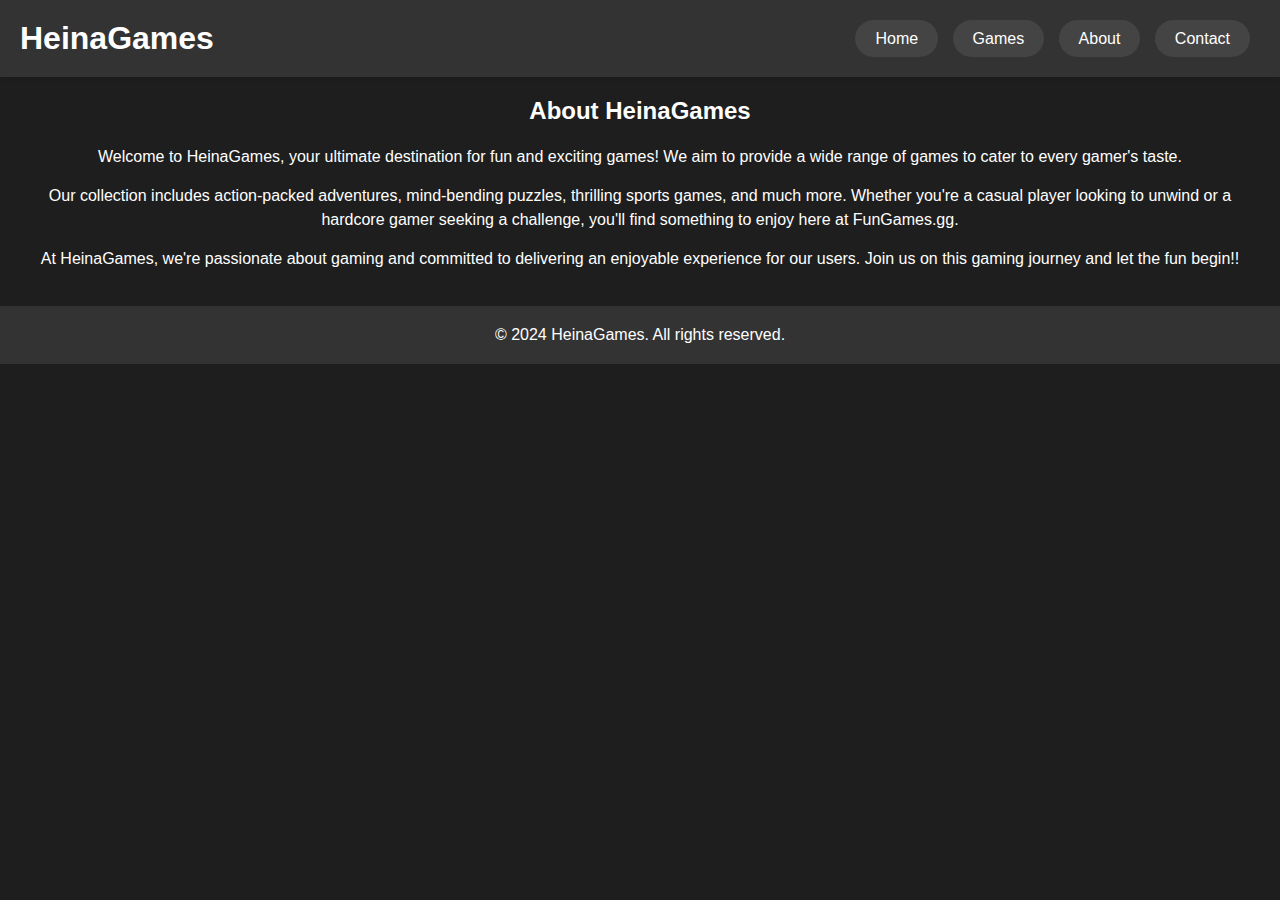
<file: about.html>
<!DOCTYPE html>
<html lang="en">
<head>
    <meta charset="UTF-8">
    <meta name="viewport" content="width=device-width, initial-scale=1.0">
    <title>About HeinaGames</title>
    <link rel="stylesheet" href="styles.css">
</head>
<body>
    <header>
        <div class="header-content">
            <h1 class="website-name">HeinaGames</h1>
            <nav>
                <ul>
                    <li><a href="index.html" class="btn">Home</a></li>
                    <li><a href="games.html" class="btn">Games</a></li>
                    <li><a href="about.html" class="btn">About</a></li>
                    <li><a href="contact.html" class="btn">Contact</a></li>
                </ul>
            </nav>
        </div>
    </header>

    <section class="about-section">
        <h2>About HeinaGames</h2>
        <p>Welcome to HeinaGames, your ultimate destination for fun and exciting games! We aim to provide a wide range of games to cater to every gamer's taste.</p>
        <p>Our collection includes action-packed adventures, mind-bending puzzles, thrilling sports games, and much more. Whether you're a casual player looking to unwind or a hardcore gamer seeking a challenge, you'll find something to enjoy here at FunGames.gg.</p>
        <p>At HeinaGames, we're passionate about gaming and committed to delivering an enjoyable experience for our users. Join us on this gaming journey and let the fun begin!!</p>
    </section>

    <footer>
        <p>&copy; 2024 HeinaGames. All rights reserved.</p>
    </footer>
</body>
</html>
</file>
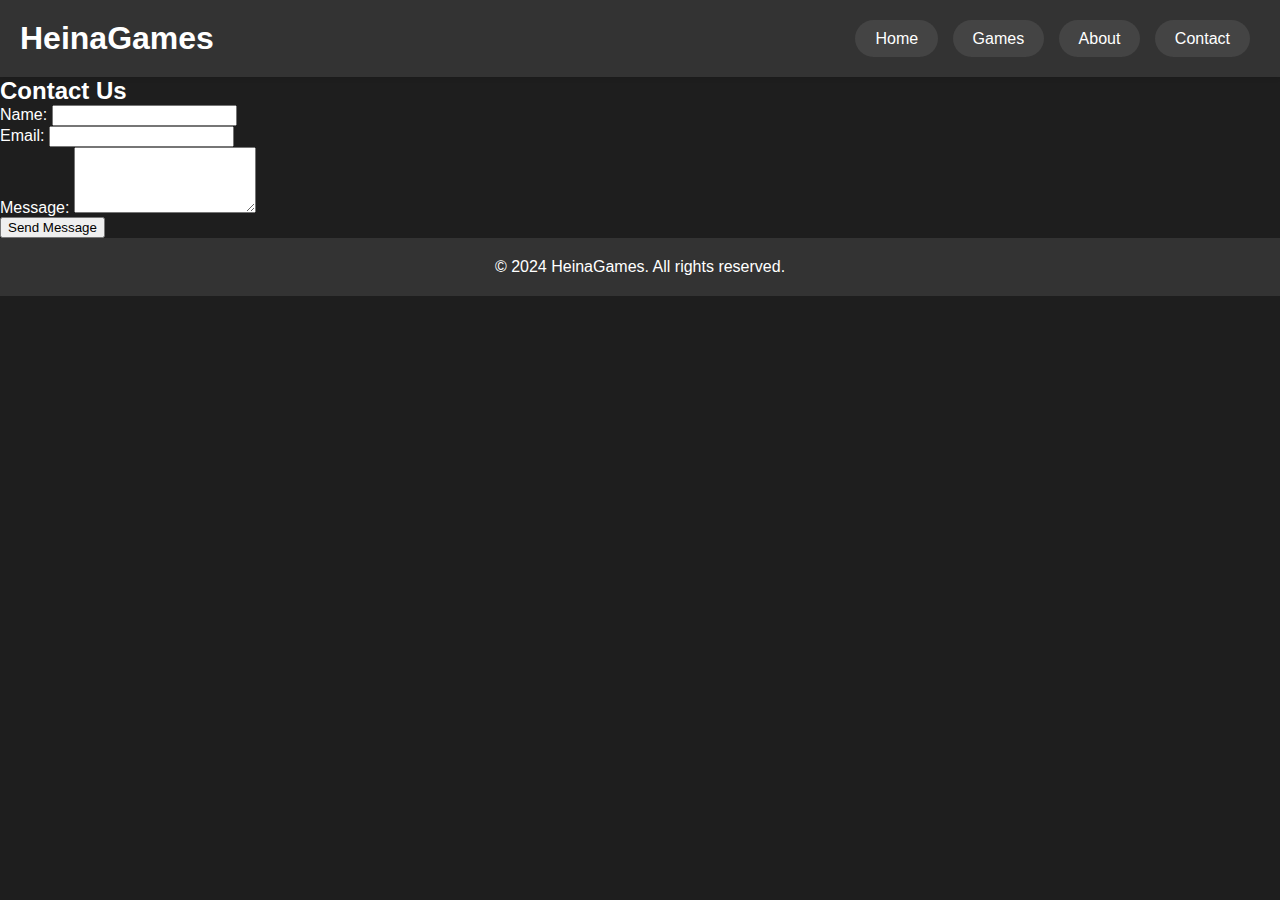
<file: contact.html>
<!DOCTYPE html>
<html lang="en">
<head>
    <meta charset="UTF-8">
    <meta name="viewport" content="width=device-width, initial-scale=1.0">
    <title>Contact Us - HeinaGames</title>
    <link rel="stylesheet" href="styles.css"> <!-- Add this line to link the CSS file -->
</head>
<body>
    <header>
        <div class="header-content">
            <h1 class="website-name">HeinaGames</h1>
            <nav>
                <ul>
                    <li><a href="index.html" class="btn">Home</a></li>
                    <li><a href="games.html" class="btn">Games</a></li>
                    <li><a href="about.html" class="btn">About</a></li>
                    <li><a href="contact.html" class="btn">Contact</a></li>
                </ul>
            </nav>
        </div>
    </header>

    <section class="contact-form">
        <h2>Contact Us</h2>
        <form action="https://formspree.io/f/myyrpaqb" method="POST">
            <div class="form-group">
                <label for="name">Name:</label>
                <input type="text" id="name" name="name" required>
            </div>
            <div class="form-group">
                <label for="email">Email:</label>
                <input type="email" id="email" name="email" required>
            </div>
            <div class="form-group">
                <label for="message">Message:</label>
                <textarea id="message" name="message" rows="4" required></textarea>
            </div>
            <button type="submit" class="btn">Send Message</button>
        </form>
    </section>

    <footer>
        <p>&copy; 2024 HeinaGames. All rights reserved.</p>
    </footer>
</body>
</html>
</file>
<file: styles.css>
/* Reset default browser styles */
body, h1, h2, p, ul {
    margin: 0;
    padding: 0;
}

body {
    font-family: Arial, sans-serif;
    background: #1e1e1e; /* Dark background color */
    color: #ffffff; /* Text color */
}

header {
    background-color: #333333; /* Dark gray color */
    color: #ffffff;
    padding: 20px;
    box-shadow: 0 2px 4px rgba(0, 0, 0, 0.1);
}

.header-content {
    display: flex;
    justify-content: space-between;
    align-items: center;
}

.website-name {
    color: #ffffff; /* White color */
}

nav ul {
    list-style-type: none;
    margin: 0;
    padding: 0;
}

nav ul li {
    display: inline;
}

nav ul li a {
    color: #ffffff;
    text-decoration: none;
    padding: 10px 20px;
    border-radius: 30px; /* Rounded corners */
    background-color: #444444; /* Lighter shade of black */
    transition: background-color 0.3s ease, color 0.3s ease;
    margin-right: 10px; /* Add spacing between buttons */
    position: relative;
}

nav ul li a::before {
    content: '';
    position: absolute;
    top: 0;
    left: 0;
    width: 100%;
    height: 100%;
    background-color: rgba(255, 255, 255, 0.1); /* Semi-transparent white */
    z-index: -1;
    border-radius: 30px; /* Rounded corners */
    transition: transform 0.3s ease;
    transform: scaleX(0);
    transform-origin: bottom right;
}

nav ul li a:hover::before {
    transform: scaleX(1);
    transform-origin: bottom left;
}

nav ul li a:hover {
    background-color: #555555; /* Darker shade of black */
}

.games {
    padding: 20px;
    display: flex;
    flex-wrap: wrap;
    justify-content: center;
}

.game {
    margin: 10px;
    padding: 10px;
    border-radius: 10px;
    background-color: #333333; /* Dark gray color */
    box-shadow: 0 2px 4px rgba(0, 0, 0, 0.1);
    cursor: pointer;
    transition: transform 0.3s ease;
    width: 200px;
    text-align: center; /* Center game title */
}

.game img {
    max-width: 100%; /* Ensure image doesn't exceed container width */
    height: auto; /* Maintain aspect ratio */
    display: block;
    margin: 0 auto;
}

.game h2 {
    text-align: center;
    margin-top: 10px;
    font-size: 16px;
    color: #ffffff; /* White color */
}

.game:hover {
    transform: translateY(-5px); /* Add a slight lift effect on hover */
}

.about-section {
    padding: 20px;
    text-align: center;
}

.about-section h2 {
    font-size: 24px;
    margin-bottom: 20px;
}

.about-section p {
    font-size: 16px;
    line-height: 1.5;
    margin-bottom: 15px;
}

footer {
    background-color: #333333; /* Dark gray color */
    color: #ffffff;
    padding: 20px;
    text-align: center;
}
</file>
